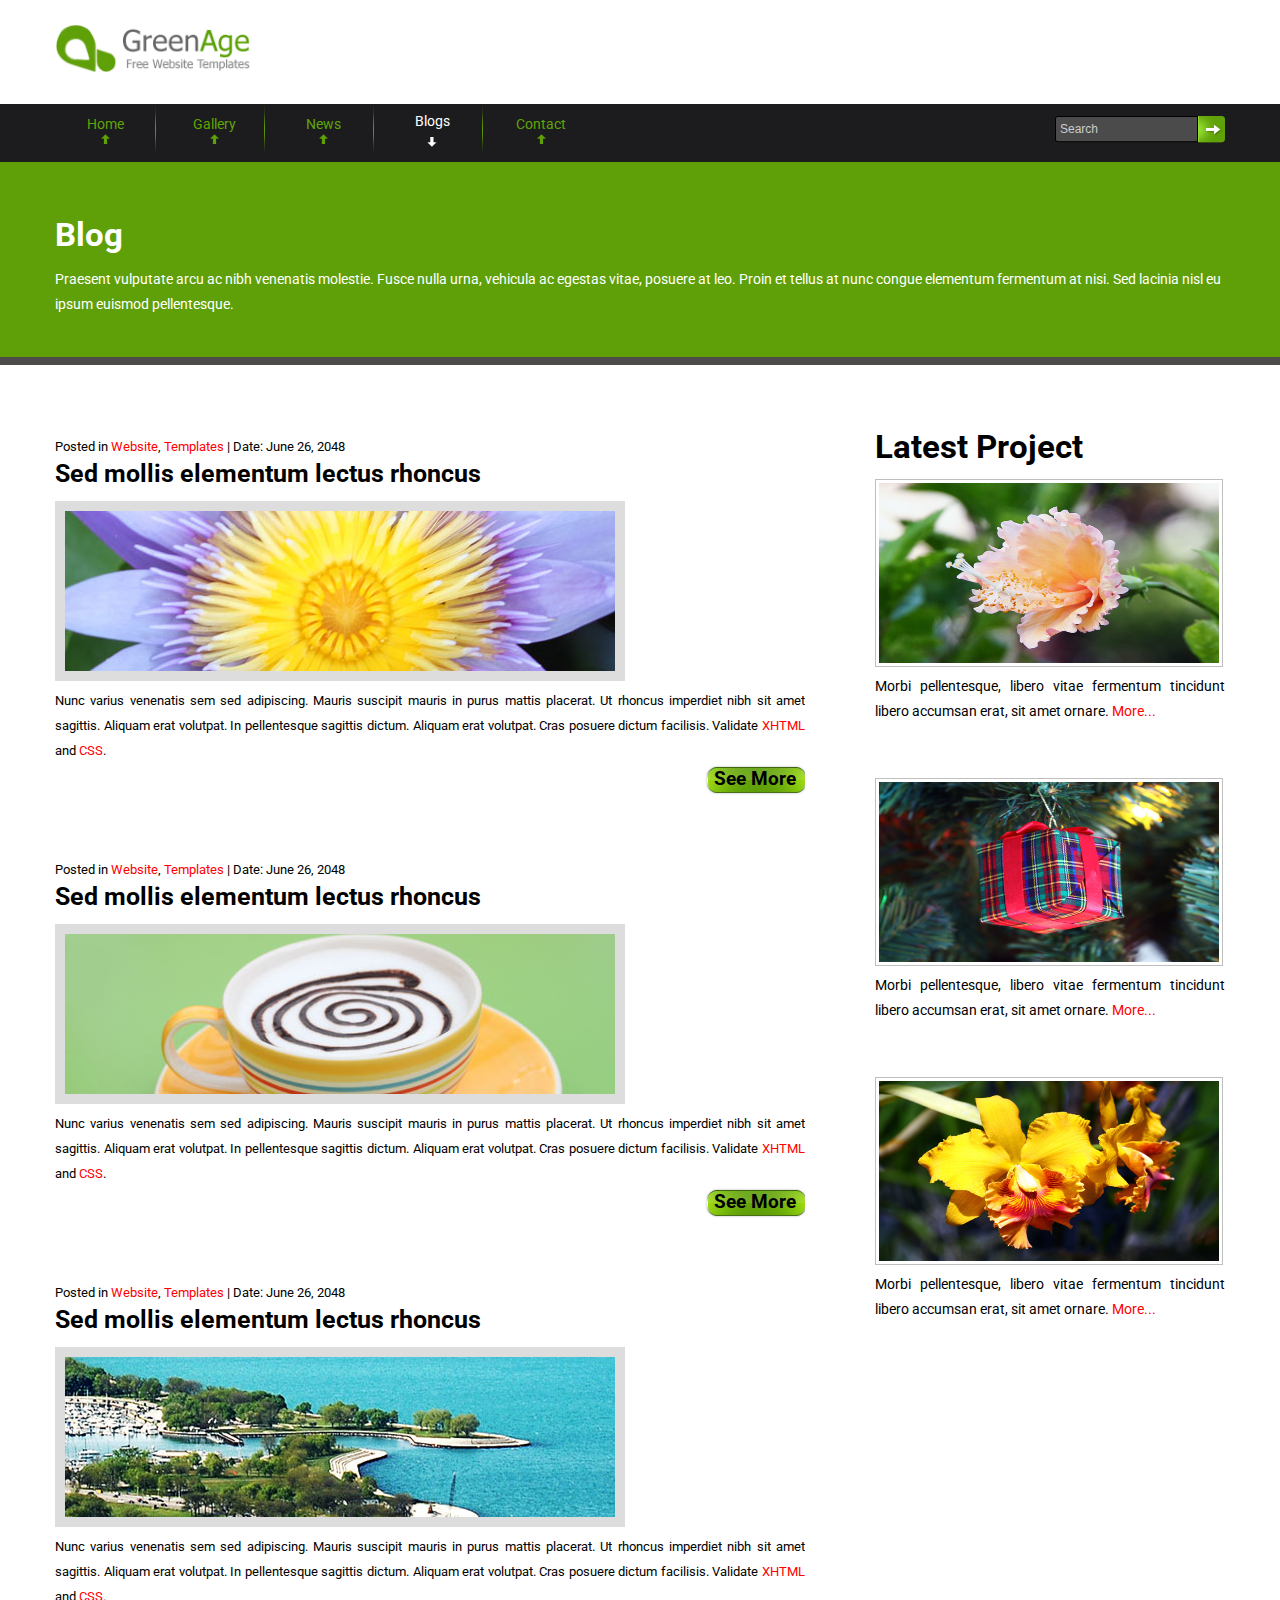
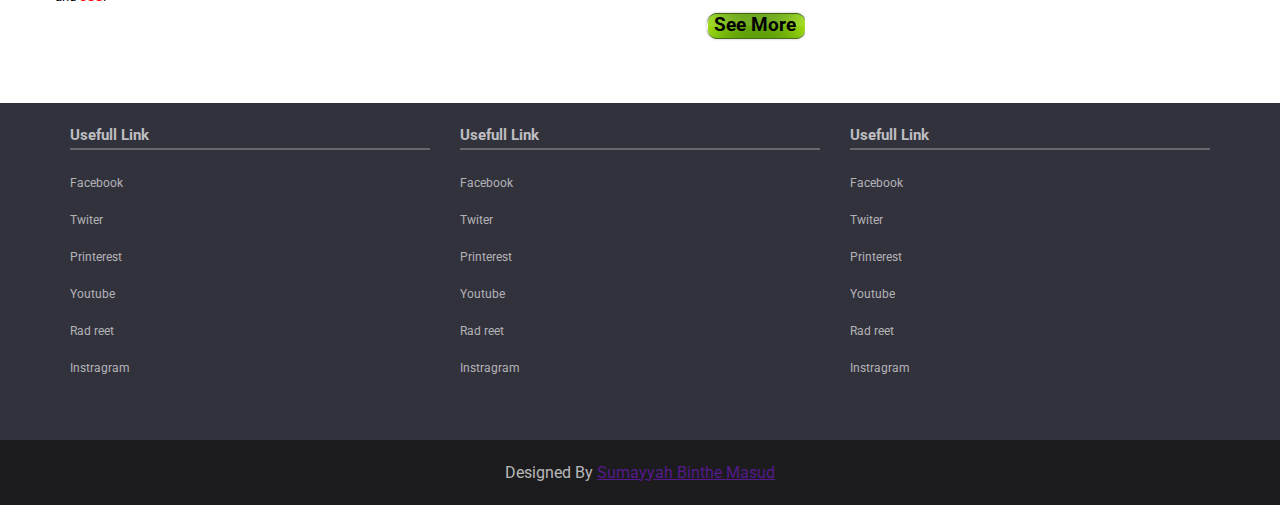
<file: html/blog.html>
<!DOCTYPE HTML>
<html lang="en-US">
<head>
	<meta charset="UTF-8">
	<title>Green Age Thim - Blog page</title>
	<link rel="stylesheet" href="../css/style.css" />
	
</head>
<body class="homepage">
	<header>
		<div class="main-content">
			<div class="main-header"><a href="#"><img src="../img/tooplate_logo.png" alt="logo" /></a></div>
		</div>
	</header>
	<nav>
		<div class="main-content">
			<div class="main-manu">
				<div class="manu">
					<ul>
						<li><a href="index.html" >Home</a></li>
						<div class="manu-img"><img src="../img/tooplate_menu_divider.png" alt="" /></div>
						<li><a href="gallery.html" >Gallery</a></li>
						<div class="manu-img"><img src="../img/tooplate_menu_divider.png" alt="" /></div>
						<li><a href="news.html" >News</a></li>
						<div class="manu-img"><img src="../img/tooplate_menu_divider.png" alt="" /></div>
						<li><a href="blog.html" class="current">Blogs</a></li>
						<div class="manu-img"><img src="../img/tooplate_menu_divider.png" alt="" /></div>
						<li><a href="">Contact</a></li>
					</ul>
				</div>
				<div class="sarcbar">
					<form action="#" method="get">
					
						<input type="text" value="Search" name="q" size="10" id="searchfield" title="searchfield" onfocus="clearText(this)" onblur="clearText(this)" />
						<input type="submit" name="Search" value="" id="searchbutton" title="Search" />
						
						
					</form>
				</div>
			</div>
		</div>
	</nav>
	<section class="slider">
		<div class="main-content">
			<div class="gallery">
				<h1>Blog</h1>
				<p>Praesent vulputate arcu ac nibh venenatis molestie. Fusce nulla urna, vehicula ac egestas vitae, posuere at leo. Proin et tellus at nunc congue elementum fermentum at nisi. Sed lacinia nisl eu ipsum euismod pellentesque.</p>
			</div>
		</div>
	</section>
	<section>

			

			
	
















	
		
		<div class="main-content">
		
					<div class="main-side-news">
				
				<div class="main-side-latest">
					<div class="main-side-latest-post">
						<h1> Latest Project </h1>
						<img src="../img/gallery/image_04_l.jpg" alt="image_04_l.jpg" />
						<p>Morbi pellentesque, libero vitae fermentum tincidunt libero accumsan erat, sit amet ornare. <a href="">More...</a> </p>
						
				    </div>
				</div>
								<div class="main-side-latest">
					<div class="main-side-latest-post">
						
						<img src="../img/gallery/image_05_l.jpg" alt="image_04_l.jpg" />
						<p>Morbi pellentesque, libero vitae fermentum tincidunt libero accumsan erat, sit amet ornare. <a href="">More...</a> </p>
						
				    </div>
				</div>
								<div class="main-side-latest">
					<div class="main-side-latest-post">
						
						<img src="../img/gallery/image_06_l.jpg" alt="image_04_l.jpg" />
						<p>Morbi pellentesque, libero vitae fermentum tincidunt libero accumsan erat, sit amet ornare. <a href="">More...</a> </p>
						
				    </div>
				</div>
				
			
			
			</div>
		
		
		
		
		
		
		
		
		
		
		
		
		
			<div class="main-news">
				<div class="news-block">
					<div class="blog-post">
						<p>Posted in <a href=""> Website</a>, <a href=""> Templates</a> | Date: June 26, 2048</p>
						<h2>Sed mollis elementum lectus rhoncus</h2>
						<img src="../img/blog_image_01.jpg" alt="news_image_01.jpg" />
						<p>Nunc varius venenatis sem sed adipiscing. Mauris suscipit mauris in purus mattis placerat. Ut rhoncus imperdiet nibh sit amet sagittis. Aliquam erat volutpat. In pellentesque sagittis dictum. Aliquam erat volutpat. Cras posuere dictum facilisis. Validate <a href=""> XHTML </a>and <a href=""> CSS</a>.</p>
						<h3>See More</h3>
					</div>
				</div>
								<div class="news-block">
					<div class="blog-post">
						<p>Posted in <a href=""> Website</a>, <a href=""> Templates</a> | Date: June 26, 2048</p>
						<h2>Sed mollis elementum lectus rhoncus</h2>
						<img src="../img/blog_image_02.jpg" alt="news_image_01.jpg" />
						<p>Nunc varius venenatis sem sed adipiscing. Mauris suscipit mauris in purus mattis placerat. Ut rhoncus imperdiet nibh sit amet sagittis. Aliquam erat volutpat. In pellentesque sagittis dictum. Aliquam erat volutpat. Cras posuere dictum facilisis. Validate <a href=""> XHTML </a>and <a href=""> CSS</a>.</p>
						<h3>See More</h3>
					</div>
				</div>
				<div class="news-block">
					<div class="blog-post">
						<p>Posted in <a href=""> Website</a>, <a href=""> Templates</a> | Date: June 26, 2048</p>
						<h2>Sed mollis elementum lectus rhoncus</h2>
						<img src="../img/blog_image_03.jpg" alt="news_image_01.jpg" />
						<p>Nunc varius venenatis sem sed adipiscing. Mauris suscipit mauris in purus mattis placerat. Ut rhoncus imperdiet nibh sit amet sagittis. Aliquam erat volutpat. In pellentesque sagittis dictum. Aliquam erat volutpat. Cras posuere dictum facilisis. Validate <a href=""> XHTML </a>and <a href=""> CSS</a>.</p>
						<h3>See More</h3>
					</div>
				</div>				
				
			
			
			
			</div>
		
		</div>

	
	
	
	
	
	
	
	</section>

	
	


	
	<footer id="footer">
		<div class="main-content">
			<div class="footer-block">
				<div class="fblock">
				<h2>Usefull Link</h2>
				<div class="links">
					<ul>
						<li><a href="#">Facebook</a></li>
						<li><a href="#">Twiter</a></li>
						<li><a href="#">Printerest</a></li>
						<li><a href="#">Youtube</a></li>
						<li><a href="#">Rad reet</a></li>
						<li><a href="#">Instragram</a></li>
					</ul>
				</div>
				
				</div>
								<div class="fblock">
				<h2>Usefull Link</h2>
				<div class="links">
					<ul>
						<li><a href="#">Facebook</a></li>
						<li><a href="#">Twiter</a></li>
						<li><a href="#">Printerest</a></li>
						<li><a href="#">Youtube</a></li>
						<li><a href="#">Rad reet</a></li>
						<li><a href="#">Instragram</a></li>
					</ul>
				</div>
				
				</div>
								<div class="fblock">
				<h2>Usefull Link</h2>
				<div class="links">
					<ul>
						<li><a href="#">Facebook</a></li>
						<li><a href="#">Twiter</a></li>
						<li><a href="#">Printerest</a></li>
						<li><a href="#">Youtube</a></li>
						<li><a href="#">Rad reet</a></li>
						<li><a href="#">Instragram</a></li>
					</ul>
				</div>
				
				</div>
			
			
			
			</div>
		
		
		
		</div>
	
	
	
		<div class="copiright">
			<div class="main-content">Designed By <a href="">Sumayyah Binthe Masud</a></div>
		</div>
	</footer>		
		



	
</body>
</html>
</file>
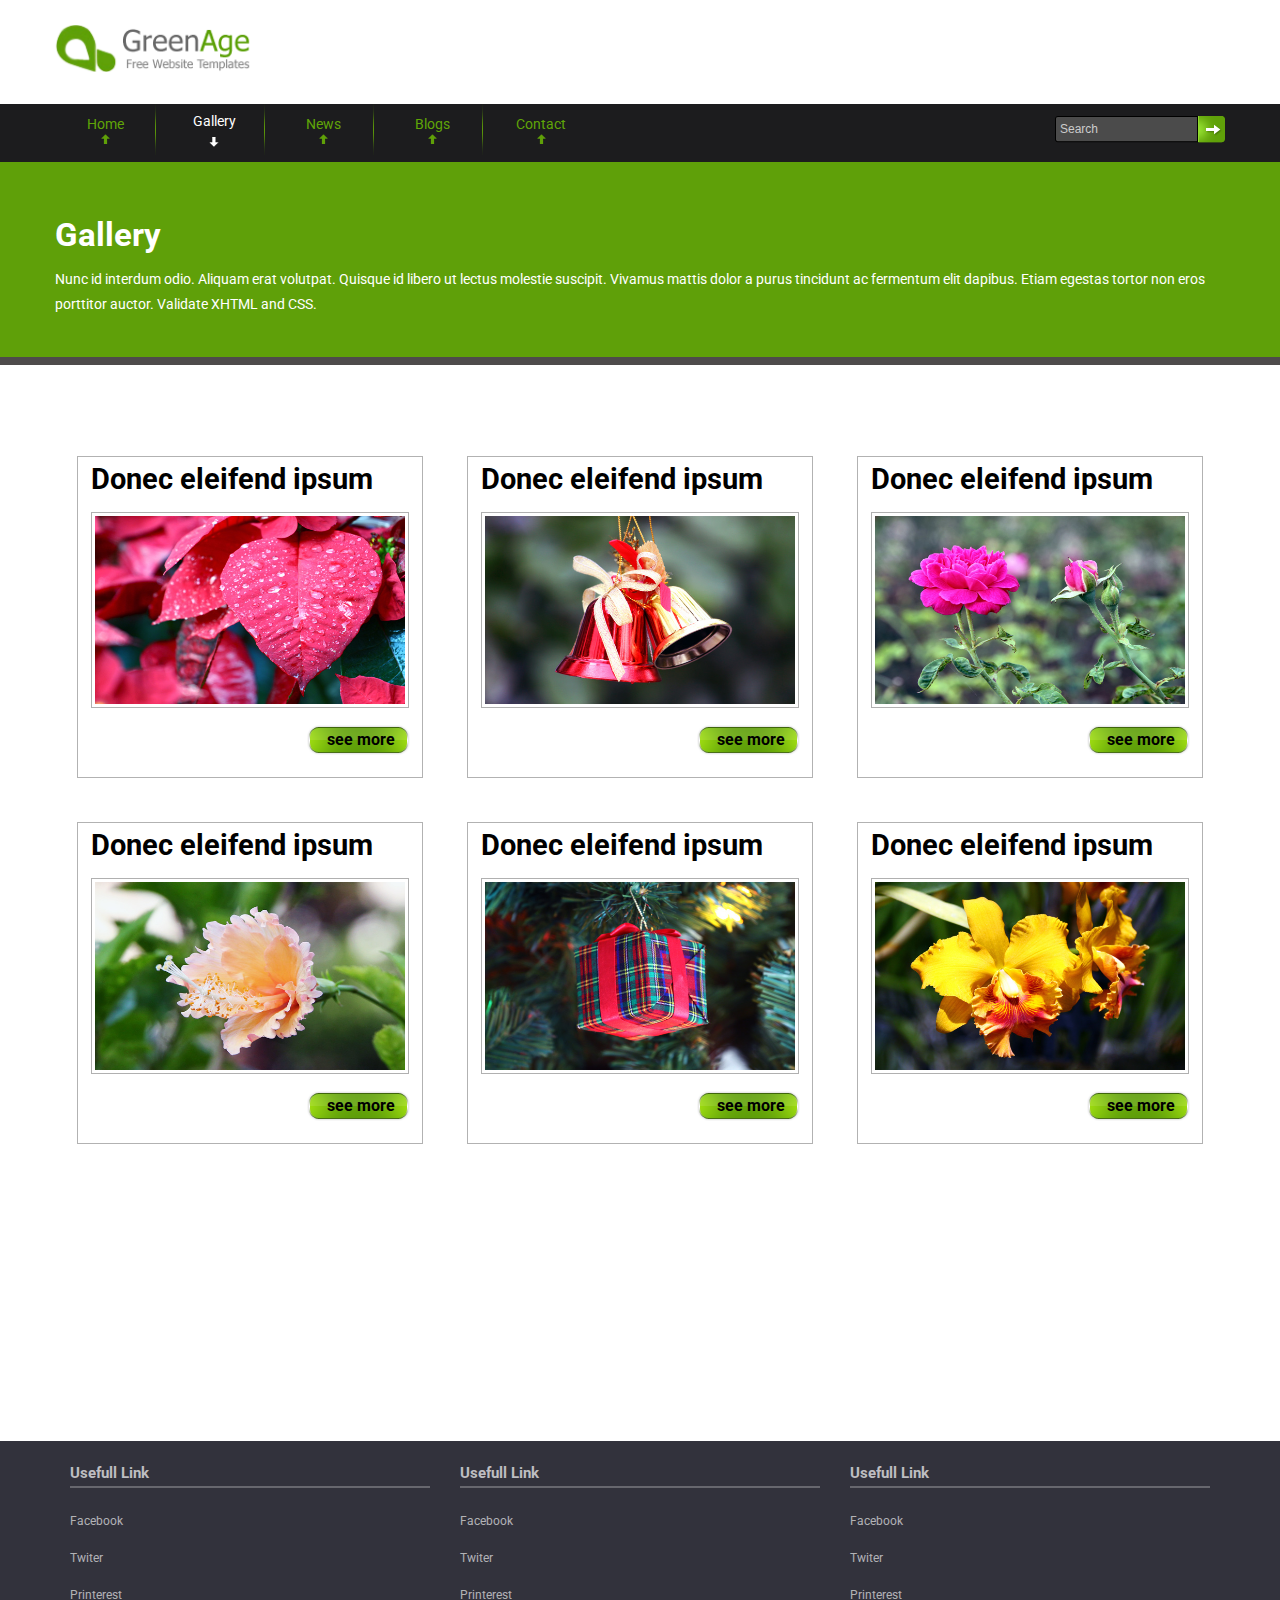
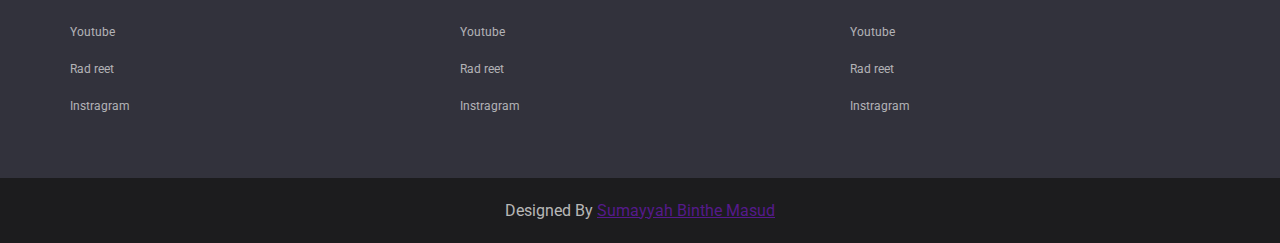
<file: html/gallery.html>
<!DOCTYPE HTML>
<html lang="en-US">
<head>
	<meta charset="UTF-8">
	<title>Green Age - Gallery Template</title>
	<link rel="stylesheet" href="../css/style.css" />
	
</head>
<body class="homepage">
	<header>
		<div class="main-content">
			<div class="main-header"><a href="#"><img src="../img/tooplate_logo.png" alt="logo" /></a></div>
		</div>
	</header>
	<nav>
		<div class="main-content">
			<div class="main-manu">
				<div class="manu">
					<ul>
						<li><a href="index.html" >Home</a></li>
						<div class="manu-img"><img src="../img/tooplate_menu_divider.png" alt="" /></div>
						<li><a href="gallery.html" class="current">Gallery</a></li>
						<div class="manu-img"><img src="../img/tooplate_menu_divider.png" alt="" /></div>
						<li><a href="news.html">News</a></li>
						<div class="manu-img"><img src="../img/tooplate_menu_divider.png" alt="" /></div>
						<li><a href="blog.html">Blogs</a></li>
						<div class="manu-img"><img src="../img/tooplate_menu_divider.png" alt="" /></div>
						<li><a href="">Contact</a></li>
					</ul>
				</div>
				<div class="sarcbar">
					<form action="#" method="get">
					
						<input type="text" value="Search" name="q" size="10" id="searchfield" title="searchfield" onfocus="clearText(this)" onblur="clearText(this)" />
						<input type="submit" name="Search" value="" id="searchbutton" title="Search" />
						
						
					</form>
				</div>
			</div>
		</div>
	</nav>
	<section class="slider">
		<div class="main-content">
			<div class="gallery">
				<h1>Gallery</h1>
				<p>Nunc id interdum odio. Aliquam erat volutpat. Quisque id libero ut lectus molestie suscipit. Vivamus mattis dolor a purus tincidunt ac fermentum elit dapibus. Etiam egestas tortor non eros porttitor auctor. Validate XHTML and CSS.</p>
			</div>
		</div>
	</section>
	<section>
	
	<div class="main-content">
		<div class="gallery-block">
			<div class="fast-gl-bl">
				<div class="main-gl-block">
					<div class="gl-h2"><h2>Donec eleifend ipsum</h2></div>
					<div class="gl-img"><img src="../img/gallery/image_01_l.jpg" alt="image_01_l.jpg" /></div>
					<div class="gl-seemore"><h4>see more</h4></div>
				</div>
				
			</div>
			<div class="fast-gl-bl">
				<div class="main-gl-block">
					<div class="gl-h2"><h2>Donec eleifend ipsum</h2></div>
					<div class="gl-img"><img src="../img/gallery/image_02_l.jpg" alt="image_01_l.jpg" /></div>
					<div class="gl-seemore"><h4>see more</h4></div>
				</div>
				
			</div>
			<div class="fast-gl-bl">
				<div class="main-gl-block">
					<div class="gl-h2"><h2>Donec eleifend ipsum</h2></div>
					<div class="gl-img"><img src="../img/gallery/image_03_l.jpg" alt="image_01_l.jpg" /></div>
					<div class="gl-seemore"><h4>see more</h4></div>
				</div>
				
			</div>
			<div class="fast-gl-bl">
				<div class="main-gl-block">
					<div class="gl-h2"><h2>Donec eleifend ipsum</h2></div>
					<div class="gl-img"><img src="../img/gallery/image_04_l.jpg" alt="image_01_l.jpg" /></div>
					<div class="gl-seemore"><h4>see more</h4></div>
				</div>
				
			</div>
			<div class="fast-gl-bl">
				<div class="main-gl-block">
					<div class="gl-h2"><h2>Donec eleifend ipsum</h2></div>
					<div class="gl-img"><img src="../img/gallery/image_05_l.jpg" alt="image_01_l.jpg" /></div>
					<div class="gl-seemore"><h4>see more</h4></div>
				</div>
				
			</div>
			<div class="fast-gl-bl">
				<div class="main-gl-block">
					<div class="gl-h2"><h2>Donec eleifend ipsum</h2></div>
					<div class="gl-img"><img src="../img/gallery/image_06_l.jpg" alt="image_01_l.jpg" /></div>
					<div class="gl-seemore"><h4>see more</h4></div>
				</div>
				
			</div>
		</div>
	</div>
</section>
	
	
	<br />
	<br />
	<br />
	<br />
	<br />
	<br />
	<br />
	<br />
	<br />
	<br />
	<br />

	
	<footer id="footer">
		<div class="main-content">
			<div class="footer-block">
				<div class="fblock">
				<h2>Usefull Link</h2>
				<div class="links">
					<ul>
						<li><a href="#">Facebook</a></li>
						<li><a href="#">Twiter</a></li>
						<li><a href="#">Printerest</a></li>
						<li><a href="#">Youtube</a></li>
						<li><a href="#">Rad reet</a></li>
						<li><a href="#">Instragram</a></li>
					</ul>
				</div>
				
				</div>
								<div class="fblock">
				<h2>Usefull Link</h2>
				<div class="links">
					<ul>
						<li><a href="#">Facebook</a></li>
						<li><a href="#">Twiter</a></li>
						<li><a href="#">Printerest</a></li>
						<li><a href="#">Youtube</a></li>
						<li><a href="#">Rad reet</a></li>
						<li><a href="#">Instragram</a></li>
					</ul>
				</div>
				
				</div>
								<div class="fblock">
				<h2>Usefull Link</h2>
				<div class="links">
					<ul>
						<li><a href="#">Facebook</a></li>
						<li><a href="#">Twiter</a></li>
						<li><a href="#">Printerest</a></li>
						<li><a href="#">Youtube</a></li>
						<li><a href="#">Rad reet</a></li>
						<li><a href="#">Instragram</a></li>
					</ul>
				</div>
				
				</div>
			
			
			
			</div>
		
		
		
		</div>
	
	
	
		<div class="copiright">
			<div class="main-content">Designed By <a href="">Sumayyah Binthe Masud</a></div>
		</div>
	</footer>		
		



	
</body>
</html>
</file>
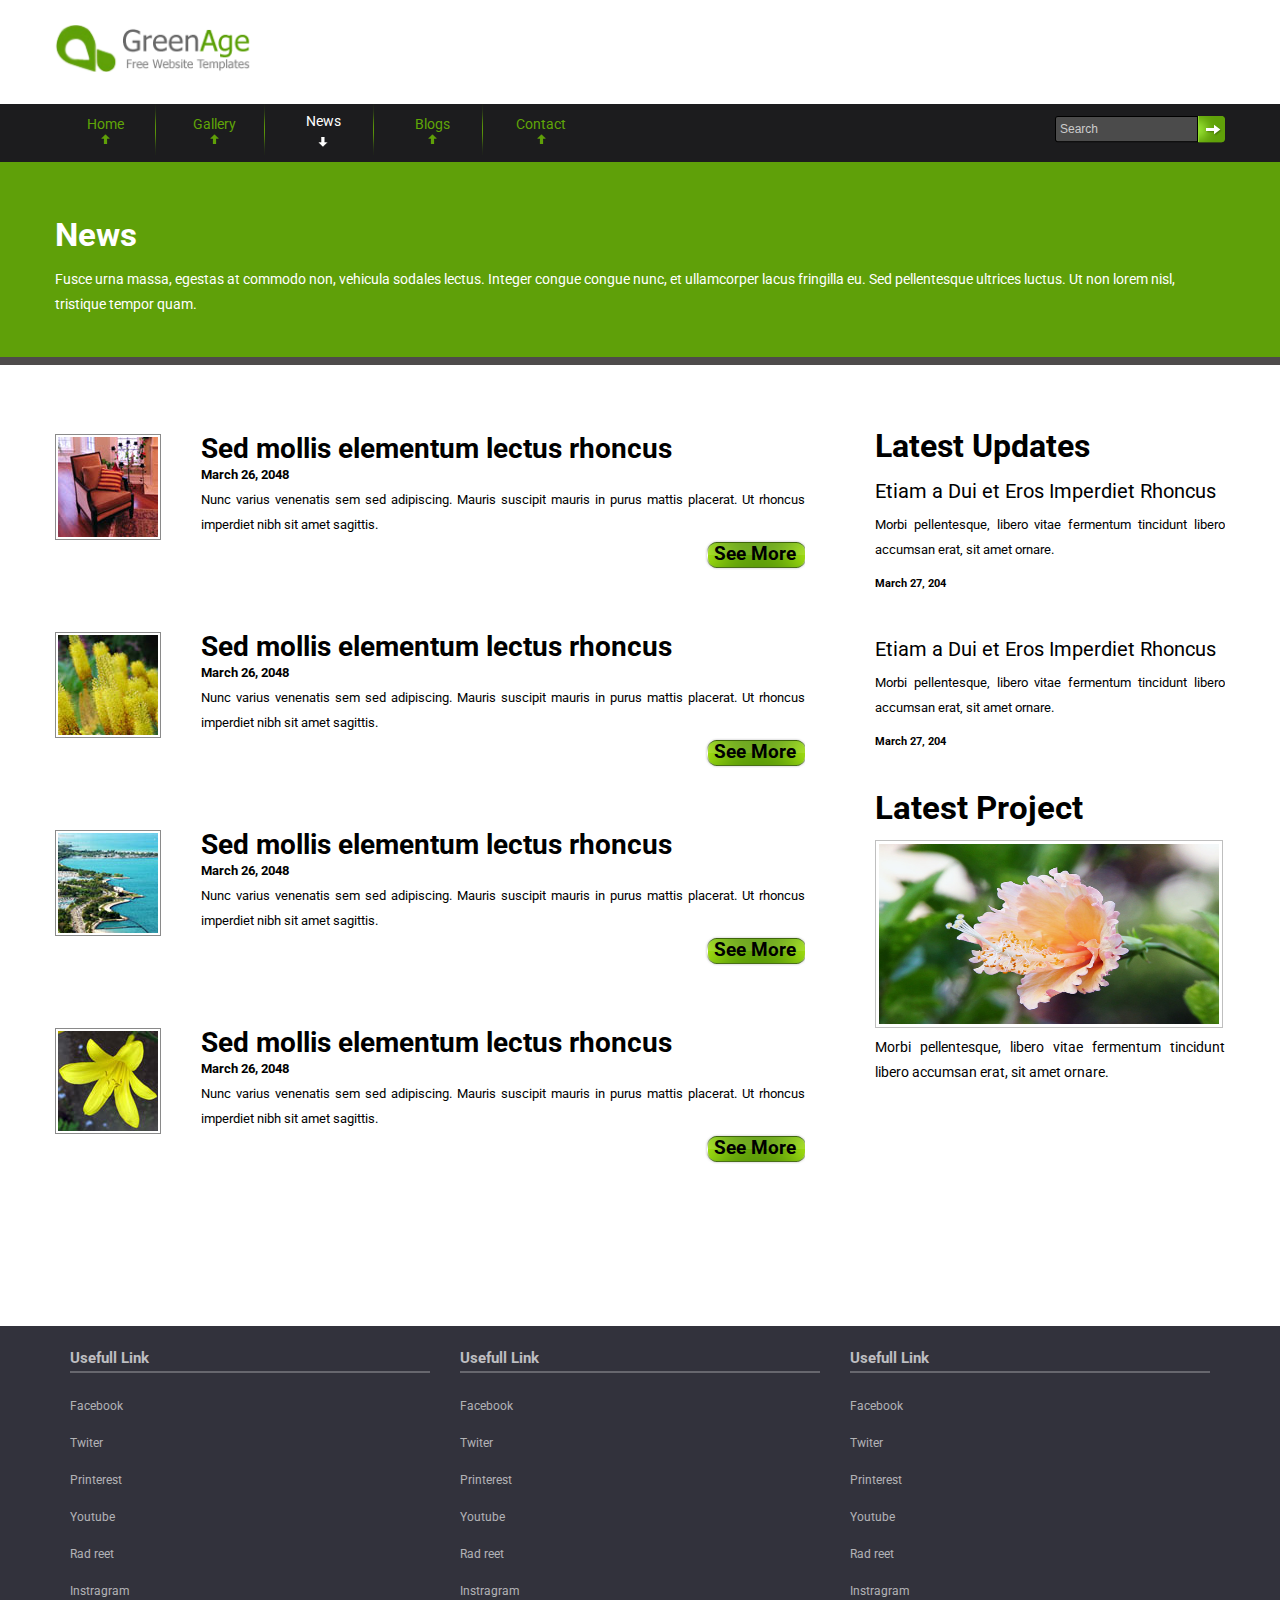
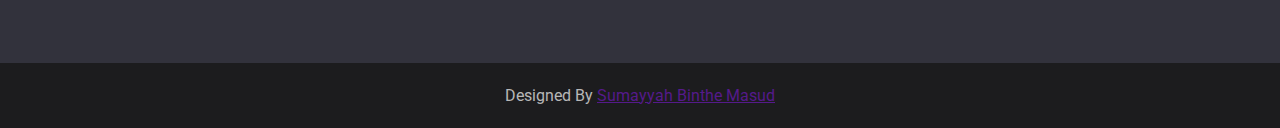
<file: html/news.html>
<!DOCTYPE HTML>
<html lang="en-US">
<head>
	<meta charset="UTF-8">
	<title>Green Age Thim - news page</title>
	<link rel="stylesheet" href="../css/style.css" />
	
</head>
<body class="homepage">
	<header>
		<div class="main-content">
			<div class="main-header"><a href="#"><img src="../img/tooplate_logo.png" alt="logo" /></a></div>
		</div>
	</header>
	<nav>
		<div class="main-content">
			<div class="main-manu">
				<div class="manu">
					<ul>
						<li><a href="index.html" >Home</a></li>
						<div class="manu-img"><img src="../img/tooplate_menu_divider.png" alt="" /></div>
						<li><a href="gallery.html" >Gallery</a></li>
						<div class="manu-img"><img src="../img/tooplate_menu_divider.png" alt="" /></div>
						<li><a href="news.html" class="current">News</a></li>
						<div class="manu-img"><img src="../img/tooplate_menu_divider.png" alt="" /></div>
						<li><a href="blog.html">Blogs</a></li>
						<div class="manu-img"><img src="../img/tooplate_menu_divider.png" alt="" /></div>
						<li><a href="">Contact</a></li>
					</ul>
				</div>
				<div class="sarcbar">
					<form action="#" method="get">
					
						<input type="text" value="Search" name="q" size="10" id="searchfield" title="searchfield" onfocus="clearText(this)" onblur="clearText(this)" />
						<input type="submit" name="Search" value="" id="searchbutton" title="Search" />
						
						
					</form>
				</div>
			</div>
		</div>
	</nav>
	<section class="slider">
		<div class="main-content">
			<div class="gallery">
				<h1>News</h1>
				<p>Fusce urna massa, egestas at commodo non, vehicula sodales lectus. Integer congue congue nunc, et ullamcorper lacus fringilla eu. Sed pellentesque ultrices luctus. Ut non lorem nisl, tristique tempor quam.</p>
			</div>
		</div>
	</section>
	<section>

		
		<div class="main-content">
		
					<div class="main-side-news">
				<div class="main-side-block">
					<div class="main-side-post">
						<h1>Latest Updates</h1>
						<a href="">
							<p>Etiam a Dui et Eros Imperdiet Rhoncus</p>
						</a>
						<p>Morbi pellentesque, libero vitae fermentum tincidunt libero accumsan erat, sit amet ornare.</p>
						<h6>March 27, 204</h6>
				    </div>
				</div>
				<div class="main-side-block">
					<div class="main-side-post">
						
						<a href="">
							<p>Etiam a Dui et Eros Imperdiet Rhoncus</p>
						</a>
						<p>Morbi pellentesque, libero vitae fermentum tincidunt libero accumsan erat, sit amet ornare.</p>
						<h6>March 27, 204</h6>
				    </div>
				</div>
				<div class="main-side-latest">
					<div class="main-side-latest-post">
						<h1> Latest Project </h1>
						<img src="../img/gallery/image_04_l.jpg" alt="image_04_l.jpg" />
						<p>Morbi pellentesque, libero vitae fermentum tincidunt libero accumsan erat, sit amet ornare.</p>
						
				    </div>
				</div>
			
			
			</div>
		
	
		
			<div class="main-news">
				<div class="news-block">
					<div class="news-post">
						<img src="../img/news_image_01.jpg" alt="news_image_01.jpg" />
						<h2>Sed mollis elementum lectus rhoncus</h2>
						<h5>March 26, 2048</h5>
						<p>Nunc varius venenatis sem sed adipiscing. Mauris suscipit mauris in purus mattis placerat. Ut rhoncus imperdiet nibh sit amet sagittis.</p>
						<h3>See More</h3>
					</div>
				</div>
								<div class="news-block">
					<div class="news-post">
						<img src="../img/news_image_02.jpg" alt="news_image_01.jpg" />
						<h2>Sed mollis elementum lectus rhoncus</h2>
						<h5>March 26, 2048</h5>
						<p>Nunc varius venenatis sem sed adipiscing. Mauris suscipit mauris in purus mattis placerat. Ut rhoncus imperdiet nibh sit amet sagittis.</p>
						<h3>See More</h3>
					</div>
				</div>
								<div class="news-block">
					<div class="news-post">
						<img src="../img/news_image_03.jpg" alt="news_image_01.jpg" />
						<h2>Sed mollis elementum lectus rhoncus</h2>
						<h5>March 26, 2048</h5>
						<p>Nunc varius venenatis sem sed adipiscing. Mauris suscipit mauris in purus mattis placerat. Ut rhoncus imperdiet nibh sit amet sagittis.</p>
						<h3>See More</h3>
					</div>
				</div>
								<div class="news-block">
					<div class="news-post">
						<img src="../img/news_image_04.jpg" alt="news_image_01.jpg" />
						<h2>Sed mollis elementum lectus rhoncus</h2>
						<h5>March 26, 2048</h5>
						<p>Nunc varius venenatis sem sed adipiscing. Mauris suscipit mauris in purus mattis placerat. Ut rhoncus imperdiet nibh sit amet sagittis.</p>
						<h3>See More</h3>
					</div>
				</div>
			
			</div>
		
		</div>


	
	</section>

	
	
	<br />
	<br />
	<br />
	<br />


	
	<footer id="footer">
		<div class="main-content">
			<div class="footer-block">
				<div class="fblock">
				<h2>Usefull Link</h2>
				<div class="links">
					<ul>
						<li><a href="#">Facebook</a></li>
						<li><a href="#">Twiter</a></li>
						<li><a href="#">Printerest</a></li>
						<li><a href="#">Youtube</a></li>
						<li><a href="#">Rad reet</a></li>
						<li><a href="#">Instragram</a></li>
					</ul>
				</div>
				
				</div>
								<div class="fblock">
				<h2>Usefull Link</h2>
				<div class="links">
					<ul>
						<li><a href="#">Facebook</a></li>
						<li><a href="#">Twiter</a></li>
						<li><a href="#">Printerest</a></li>
						<li><a href="#">Youtube</a></li>
						<li><a href="#">Rad reet</a></li>
						<li><a href="#">Instragram</a></li>
					</ul>
				</div>
				
				</div>
								<div class="fblock">
				<h2>Usefull Link</h2>
				<div class="links">
					<ul>
						<li><a href="#">Facebook</a></li>
						<li><a href="#">Twiter</a></li>
						<li><a href="#">Printerest</a></li>
						<li><a href="#">Youtube</a></li>
						<li><a href="#">Rad reet</a></li>
						<li><a href="#">Instragram</a></li>
					</ul>
				</div>
				
				</div>
			
			
			
			</div>
		
		
		
		</div>
	
	
	
		<div class="copiright">
			<div class="main-content">Designed By <a href="">Sumayyah Binthe Masud</a></div>
		</div>
	</footer>		
		



	
</body>
</html>
</file>
<file: css/style.css>
@import url('https://fonts.googleapis.com/css?family=Roboto:100,100i,300,300i,400,400i,500,500i,700,700i,900,900i');
*{margin:0px;padding:0px;}
.homepage{
		  font-family: 'Roboto', sans-serif; 
		  font-size:16px;
		  line-height:25px;
}
im{width:100%;max-width:100%;}
.main-content{
	width:1170px;
	margin:0 auto;
	
}
.main-header{}
.main-header img {
    width: 200px;
    padding: 25px 
    0px;
}
nav {
    background: #1C1C1E;
	overflow:hidden;
}
.main-manu ul{
	list-style:none;
}

.manu ul li {
    float:  left;
}
.manu ul li a{
    display: block;
    width: 100px;
    height: 32px;
    padding: 8px 0 0;
    margin: 0;
    font-size: 14px;
    text-align: center;
    text-decoration: none;
    color: #60a507;
    font-weight: normal;
    outline: none;
    border: none;
    background: url(../img/tooplate_menu.png) no-repeat bottom center;
}
.manu-img {
    float:  left;
    padding-right: 8px;
}
.manu ul li a:hover, .manu ul li .current{    
    color: #fff;
    height: 38px;
    padding: 5px 0 0 0;
    background: url(../img/tooplate_menu_hover.png) bottom center no-repeat;
}
.sarcbar{
    float: right;
    margin: 12px 0 0 0;
    width: 170px;
    height: 27px;
    background: url(../img/tooplate_search.png) no-repeat;
}
.sarcbar form{
    clear: both;
    width: 170px;
    height: 26px;
    padding: 0;
    margin: 0;
}
#searchfield {
    float: left;
    display: block;
    height: 16px;
    width: 130px;
    padding: 5px;
    font-size: 12px;
    color: #ccc;
    line-height: 0;
    background: none;
    border: none;
}
#searchbutton {
    float: right;
    display: block;
    height: 26px;
    width: 30px;
    padding: 0;
    margin: 0;
    cursor: pointer;
    background: none;
    border: none;
}   
.slider {
    background: #5fa009;
    border-bottom: 8px solid #4e4b4b;
    margin-bottom: 69px;
}
div#tooplate_middle {
    padding-bottom: 5px;
    padding-top: 5px;
}
.welcome h2 {
    margin-top:  30px;
    font-size:  35px;
	margin-bottom: 26px;
}
.medel-col-1170{overflow:hidden;margin-bottom:50px;}
.call-585-left {
    overflow:  hidden;
    width:  470px;
    float:  left;
	display:block;
}

.call-585-right {
    overflow:  hidden;
    width:  580px;
    float:  right;
	display:block;
}
.left-top img {
    display:  block;
    padding: 20px 30px 20px 0px;
    float:  left;
}

.left-top h3 {
    padding:  15px;
    /* float:  left; */
    padding-top: 10p;
}

.left-top h3 a {
    text-decoration:  none;
    color: #000;
}
.left-top h3 a:hover {
    text-decoration:underline;
    
}

.left-top {}

.left-top p {
    text-align:  justify;
    font-size:  14px;
	width:410px;
}

.left-top p a {
    text-decoration:  none;
    color:  red;
}
.left-top p a:hover {
    text-decoration:underline;

}
.latest-pro h2 {
    font-size:  38px;
    padding: 30px 0px;
}
.letest-projeckt {
    padding: 30px 0px;
    display:  block;
}

.letest-projeckt h2 {
    font-size:  35px;
}
.letest-projeckt-block {
    padding: 15px 0px 94px 0px;
	overflow:hidden;
}

.lblock {
    width: 350px;
    display:  block;
	float:left;
	margin: 0px 20px;
	
}
.pblock h2 {
    overflow:  hidden;
    display:  block;
    padding: 16px 0px;
}

.pblock img {
    padding:  3px;
    border: 1px solid #00000059;
    width:  319px;
}

.pblock p {
    font-size:  13px;
}
.gallery {
    padding:  40px 0px;
}

.gallery h1 {
    color:  #fff;
    font-size:  33px;
    margin:  20px 0px;
}

.gallery p {
    color:  #fff;
    font-size: 14px;
}
.fast-gl-bl {
    border: 1px solid #0000004d;
    width: 344px;
    height: 320px;
    float:  left;
	margin: 22px;
}

.gallery-block {
    overflow:  hidden;
}

.gl-h2 {
    padding:  10px 0;
    font-size: 19px;
}
.gl-img img {
    width: 310px;
    height: 188px;
    margin: 10px 0;
    padding:  3px;
    background:  #fff;
    border: 1px solid #0000004f;
}
.gl-seemore h4 {
    clear: both;
    display:  block;
    width: 107px;
    height: 30px;
    float:  right;
    font-weight:  bold;
    text-align:  center;
    overflow: hidden;
    background: url(../img/tooplate_button.png)no-repeat;
	padding-top: 2px;
}
.gl-seemore h4:hover{color:#fff;}
.gl-img {
    padding-left:  13px;
}

.gl-h2 {
    padding-left:  13px;
}

.gl-seemore {
    padding-right: 8px;
}
.main-news {
    overflow:  hidden;
    /* border:1px solid; */
    width:  750px;
    
}
.news-block {
    float:  left;
    margin-bottom: 60px;
}
.news-post img {
    clear:  both;
    display: block;
    background:  #fff;
    padding: 2px;
    border: 1px solid #00000075;
    float:  left;
    margin-right: 40px;
}

.news-post h2 {
    font-size:  28px;
    padding-top:  2px;
}

.news-post h5 {
    padding-top: 0px;
    padding-top: 1px;
}

.news-post p {
    text-align:  justify;
    font-size:  13px;
}
.news-post h3, .blog-post h3  {
    clear:  both;
    display:  block;
    float:  right;
    text-align:  center;
    width:  100px;
    height:  30px;
    background: url(../img/tooplate_button.png)no-repeat;
    padding-top:  2px;
}
.main-side-news {
    overflow:  hidden;
    
    width:  350px;
    float: right;
}

.main-side-block {
    float:  right;
	margin-bottom: 41px;
}
.main-side-post h1 {
    margin-bottom: 20px;
    font-size:  32px;
}

.main-side-post a {
    text-decoration:  none;
    /* color: black; */
    /* font-size: 20px; */
}

.main-side-post p {}

.main-side-post a p {
    color: black;
    font-size: 20px;
    margin-bottom: 8px;
}
.main-side-post a p:hover{text-decoration:underline;}

.main-side-post p {
    font-size: 13px;
    text-align:  justify;
    margin-bottom:  9px;
}
.main-side-latest-post h1 {
    font-size:  33px;
    margin-bottom:  20px;
}

.main-side-latest-post img {
    clear:  both;
    width: 340px;
    height:  180px;
    background:  #fff;
    padding:  3px;
    border: 1px solid #00000040;
}

.main-side-latest-post p {
    font-size:  14px;
    text-align:  justify;
}
.main-side-latest-post p a {
    text-decoration:  none;
    color:  red;
}
.main-side-latest {
    margin-bottom: 54px;
}
.blog-post p {
    font-size:  13px;
    margin-bottom:  2px;
	text-align: justify;
}

.blog-post p a {
    text-decoration:  none;
    color:  red;
}

.blog-post p a:hover {
    text-decoration:  underline;
}

.blog-post h2 {
    font-size:  25px;
    margin-bottom:  15px;
}

.blog-post img {
    padding: 10px;
    background:  #ddd;
}





.{}
.{}
.{}
.{}
.{}
.{}

.{}
.{}
.{}
.{}
.{}
.{}
.{}
#footer{background: #32323c;overflow:hidden;}


.footer-block{padding:20px 0px;overflow:hidden;margin-bottom: 33px;display:block;}
.fblock {width: 360px;float:left;/* padding-right: 90px; */display:block;margin: 0px 15px;}
.fblock h2{font-size:15px;color: #ffffffb0;border-bottom: 2px solid #ffffff42;margin-bottom:  15px;display:block;}
.links{}
.links ul{list-style:none;}
.links ul li{}
.links ul li a {
    color: #ffffffa3;
    text-decoration: none;
    font-size: 12px;
    padding: 6px 0px;
    display: block;
}
.links ul li a:hover{text-decoration:underline;}
.{}
.{}
.{}
.{}
.{}
.{}
.{}
.{}
.{}
.{}
.{}
.{}
.{}
.{}
.{}
.{}
.{}
.{}
.copiright {
    display:  block;
    color: #ffffffb0;
    background: #1c1c1e;
    padding: 20px;
    text-align:  center;
}
.{}
.{}
.{}
.{}
.{}
.{}
.{}
.{}
.{}
.{}
.{}
.{}
.{}
.{}
</file>
